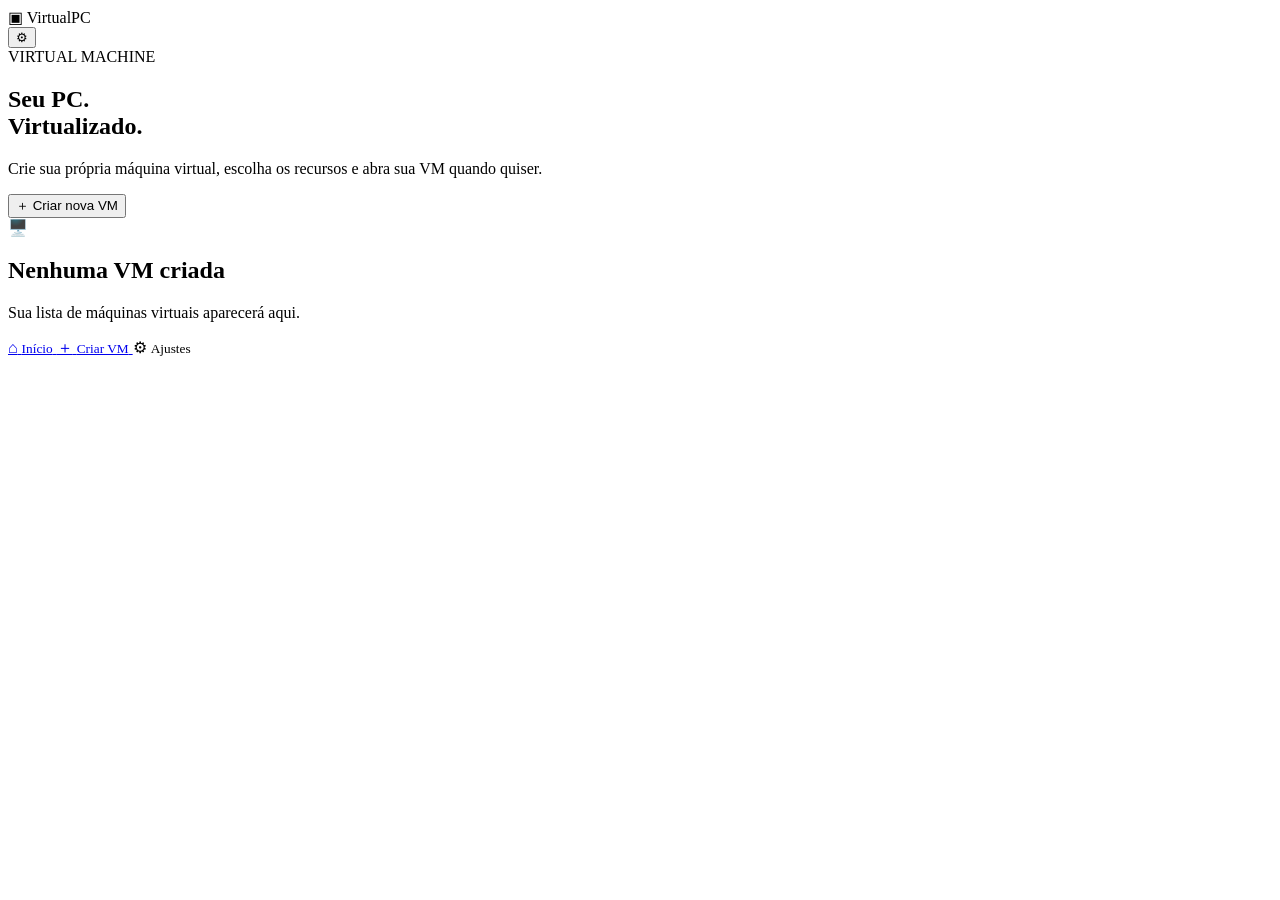
<file: interface/index.html>
<!DOCTYPE html>
<html lang="pt-BR">
<head>
    <meta charset="UTF-8">
    <meta name="viewport" content="width=device-width, initial-scale=1.0">
    <title>VirtualPC</title>

    <link rel="stylesheet" href="css/style.css">
</head>

<body>

    <header class="topbar">
        <div class="logo">
            <span class="logo-icon">▣</span>
            <span>VirtualPC</span>
        </div>

        <button class="settings">⚙</button>
    </header>

    <main class="home">

        <section class="hero">
            <span class="badge">VIRTUAL MACHINE</span>

            <h1>Seu PC.<br><span>Virtualizado.</span></h1>

            <p>
                Crie sua própria máquina virtual,
                escolha os recursos e abra sua VM
                quando quiser.
            </p>

            <button class="create-button"
                    onclick="window.location.href='criar-vm.html'">

                <span>＋</span>
                Criar nova VM

            </button>
        </section>

        <section class="empty-card">

            <div class="computer-icon">
                🖥️
            </div>

            <h2>Nenhuma VM criada</h2>

            <p>
                Sua lista de máquinas virtuais
                aparecerá aqui.
            </p>

        </section>

    </main>

    <nav class="bottom-nav">

        <a class="nav-item active" href="index.html">
            <span>⌂</span>
            <small>Início</small>
        </a>

        <a class="nav-item" href="criar-vm.html">
            <span>＋</span>
            <small>Criar VM</small>
        </a>

        <a class="nav-item">
            <span>⚙</span>
            <small>Ajustes</small>
        </a>

    </nav>

</body>
</html>
</file>
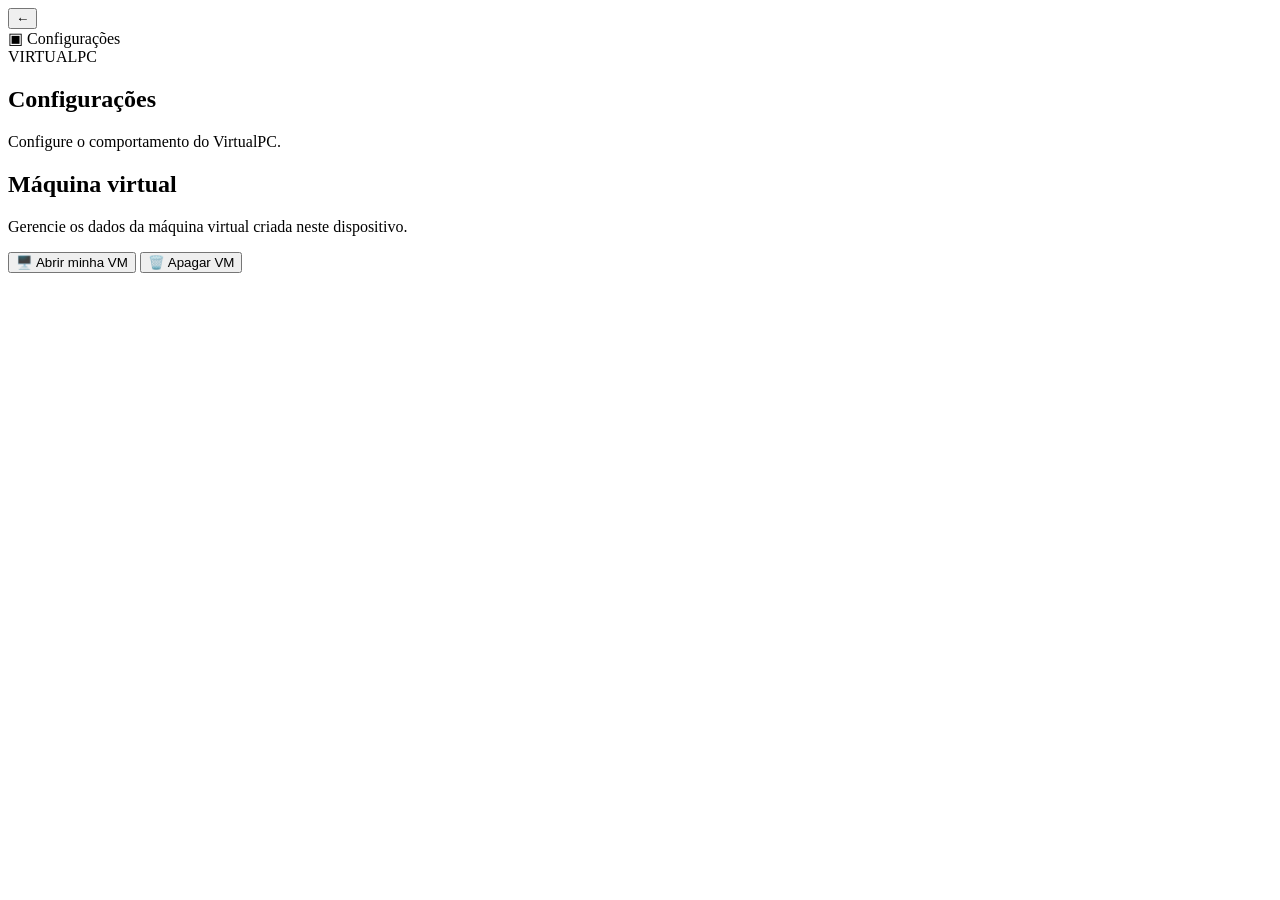
<file: interface/configuracoes.html>
<!DOCTYPE html>
<html lang="pt-BR">

<head>

    <meta charset="UTF-8">

    <meta
        name="viewport"
        content="width=device-width, initial-scale=1.0">

    <title>Configurações - VirtualPC</title>

    <link
        rel="stylesheet"
        href="css/style.css">

</head>

<body>

<header class="topbar">

    <button
        class="back"
        onclick="history.back()">

        ←

    </button>

    <div class="logo">

        <span class="logo-icon">▣</span>

        <span>Configurações</span>

    </div>

    <div class="header-space"></div>

</header>


<main class="create-page">

    <section class="page-title">

        <span class="badge">
            VIRTUALPC
        </span>

        <h1>Configurações</h1>

        <p>
            Configure o comportamento do VirtualPC.
        </p>

    </section>


    <section class="form-card">

        <h2>Máquina virtual</h2>

        <p class="config-description">
            Gerencie os dados da máquina virtual
            criada neste dispositivo.
        </p>

        <button
            class="create-button full"
            onclick="abrirMinhaVM()">

            🖥️ Abrir minha VM

        </button>

        <button
            class="delete-button"
            onclick="limparVM()">

            🗑️ Apagar VM

        </button>

    </section>

</main>


<script src="js/app.js"></script>

</body>

</html>
</file>
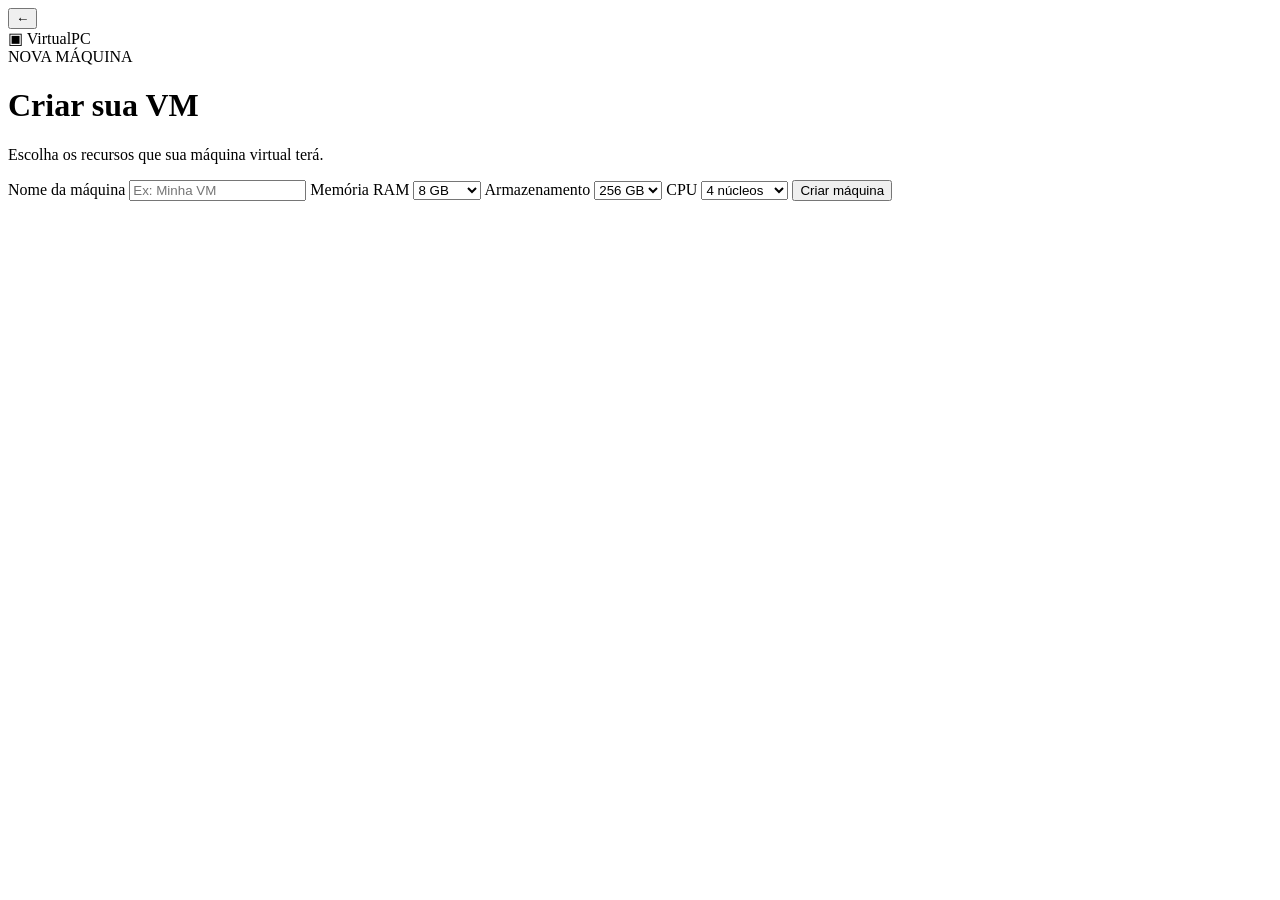
<file: interface/criar-vm.html>
<!DOCTYPE html>
<html lang="pt-BR">
<head>
    <meta charset="UTF-8">
    <meta name="viewport" content="width=device-width, initial-scale=1.0">

    <title>Criar VM - VirtualPC</title>

    <link rel="stylesheet" href="css/style.css">
</head>

<body>

    <header class="topbar">

        <button class="back"
                onclick="window.location.href='index.html'">
            ←
        </button>

        <div class="logo">
            <span class="logo-icon">▣</span>
            <span>VirtualPC</span>
        </div>

        <div class="header-space"></div>

    </header>

    <main class="create-page">

        <div class="page-title">

            <span class="badge">NOVA MÁQUINA</span>

            <h1>Criar sua VM</h1>

            <p>
                Escolha os recursos que sua máquina virtual
                terá.
            </p>

        </div>

        <section class="form-card">

            <label>Nome da máquina</label>

            <input
                type="text"
                placeholder="Ex: Minha VM"
                id="vmName"
            >

            <label>Memória RAM</label>

            <select id="ram">

                <option value="2">2 GB</option>
                <option value="4">4 GB</option>
                <option value="8" selected>8 GB</option>
                <option value="16">16 GB</option>
                <option value="32">32 GB</option>
                <option value="64">64 GB</option>
                <option value="128">128 GB</option>
                <option value="256">256 GB</option>
                <option value="512">512 GB</option>

            </select>

            <label>Armazenamento</label>

            <select id="storage">

                <option value="32">32 GB</option>
                <option value="64">64 GB</option>
                <option value="128">128 GB</option>
                <option value="256" selected>256 GB</option>
                <option value="512">512 GB</option>
                <option value="1024">1 TB</option>
                <option value="2048">2 TB</option>

            </select>

            <label>CPU</label>

            <select id="cpu">

                <option value="2">2 núcleos</option>
                <option value="4" selected>4 núcleos</option>
                <option value="6">6 núcleos</option>
                <option value="8">8 núcleos</option>
                <option value="12">12 núcleos</option>
                <option value="16">16 núcleos</option>

            </select>

            <button class="create-button full"
                    onclick="criarVM()">

                Criar máquina

            </button>

        </section>

    </main>

    <script>

        function criarVM() {

            const nome =
                document.getElementById("vmName").value;

            const ram =
                document.getElementById("ram").value;

            const storage =
                document.getElementById("storage").value;

            const cpu =
                document.getElementById("cpu").value;

            if (!nome.trim()) {

                alert("Digite um nome para sua VM.");

                return;

            }

            const vm = {

                nome: nome,
                ram: ram,
                storage: storage,
                cpu: cpu

            };

            localStorage.setItem(
                "virtualPC_vm",
                JSON.stringify(vm)
            );

            alert("VM criada com sucesso!");

            window.location.href = "index.html";
        }

    </script>

</body>
</html>
</file>
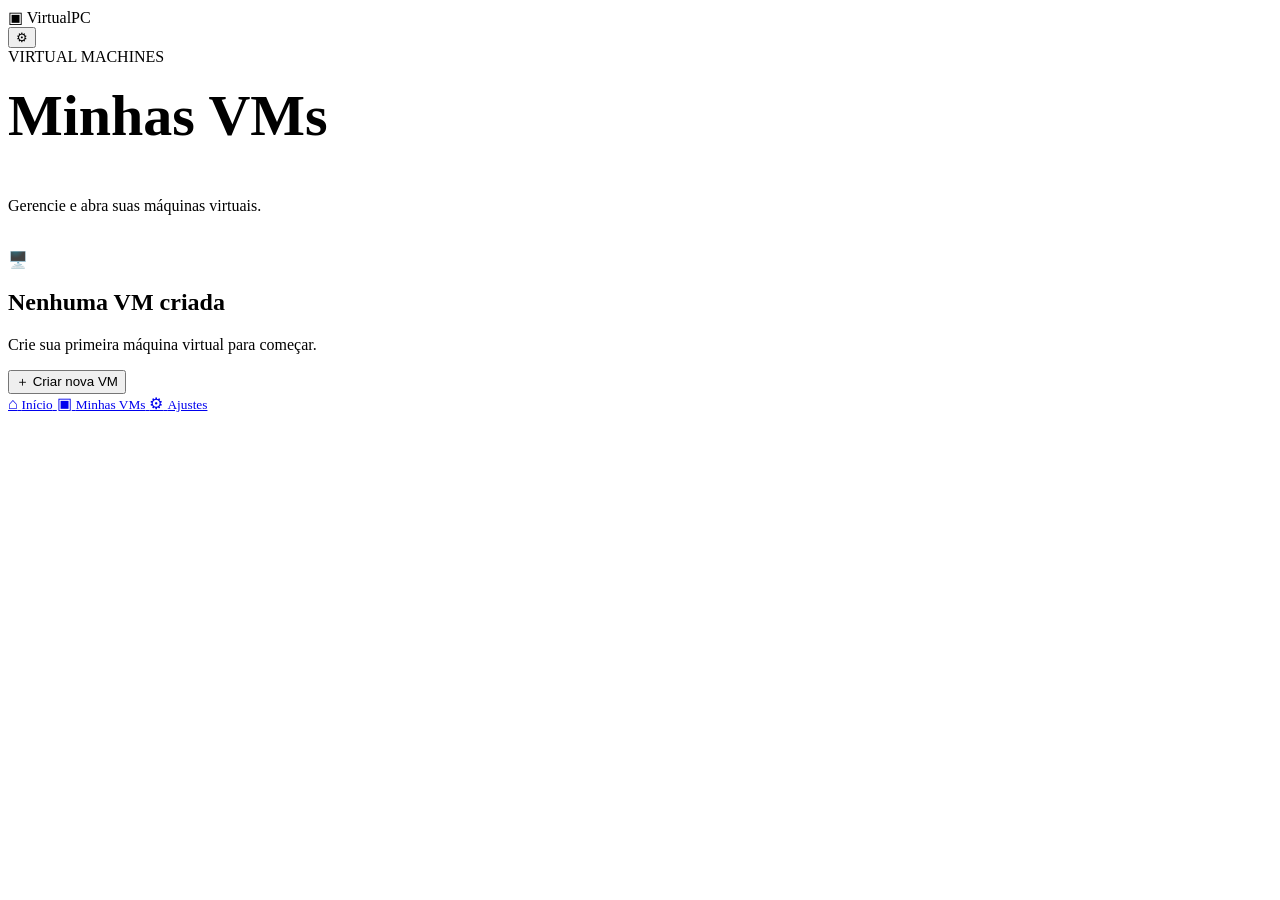
<file: interface/minhas-vms.html>
<!DOCTYPE html>
<html lang="pt-BR">
<head>
    <meta charset="UTF-8">
    <meta name="viewport" content="width=device-width, initial-scale=1.0">
    <title>Minhas VMs - VirtualPC</title>

    <link rel="stylesheet" href="css/style.css">
    <link rel="stylesheet" href="css/home.css">
</head>

<body>

<header class="topbar">

    <div class="logo">
        <span class="logo-icon">▣</span>
        <span>VirtualPC</span>
    </div>

    <button class="settings">⚙</button>

</header>

<main class="home">

    <section class="page-title">

        <span class="badge">VIRTUAL MACHINES</span>

        <h1>Minhas VMs</h1>

        <p>
            Gerencie e abra suas máquinas virtuais.
        </p>

    </section>

    <section id="vmContainer" class="vm-container">

        <!-- As VMs serão carregadas aqui -->

    </section>

    <button
        class="create-button"
        onclick="window.location.href='criar-vm.html'">

        <span>＋</span>
        Criar nova VM

    </button>

</main>

<nav class="bottom-nav">

    <a class="nav-item" href="index.html">
        <span>⌂</span>
        <small>Início</small>
    </a>

    <a class="nav-item active" href="minhas-vms.html">
        <span>▣</span>
        <small>Minhas VMs</small>
    </a>

    <a class="nav-item" href="#">
        <span>⚙</span>
        <small>Ajustes</small>
    </a>

</nav>

<script>

function carregarVMs() {

    const container =
        document.getElementById("vmContainer");

    const dados =
        localStorage.getItem("virtualPC_vm");

    if (!dados) {

        container.innerHTML = `
            <div class="empty-card">

                <div class="computer-icon">
                    🖥️
                </div>

                <h2>Nenhuma VM criada</h2>

                <p>
                    Crie sua primeira máquina virtual
                    para começar.
                </p>

            </div>
        `;

        return;
    }

    const vm = JSON.parse(dados);

    container.innerHTML = `

        <div class="vm-card">

            <div class="vm-card-top">

                <div class="vm-icon">
                    🖥️
                </div>

                <div>
                    <h2>${vm.nome}</h2>

                    <span class="vm-status">
                        ● Desligada
                    </span>
                </div>

            </div>

            <div class="vm-specs">

                <div>
                    <small>RAM</small>
                    <strong>${vm.ram} GB</strong>
                </div>

                <div>
                    <small>CPU</small>
                    <strong>${vm.cpu} núcleos</strong>
                </div>

                <div>
                    <small>DISCO</small>
                    <strong>${vm.storage} GB</strong>
                </div>

            </div>

            <button
                class="open-vm-button"
                onclick="abrirVM()">

                ▶ Abrir VM

            </button>

        </div>

    `;
}

function abrirVM() {

    window.location.href = "vm.html";

}

carregarVMs();

</script>

</body>
</html>
</file>
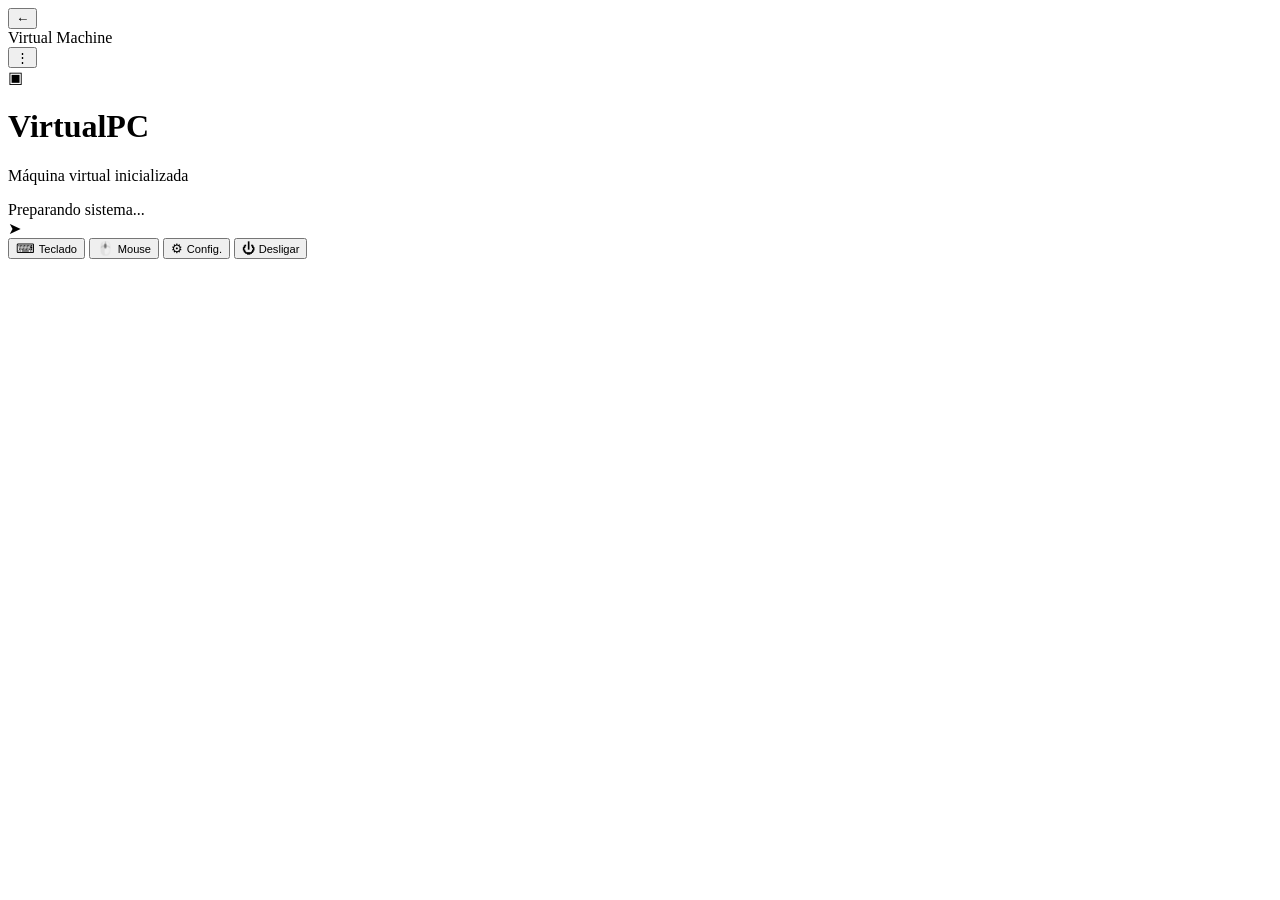
<file: interface/vm.html>
<!DOCTYPE html>
<html lang="pt-BR">

<head>

    <meta charset="UTF-8">

    <meta
        name="viewport"
        content="width=device-width, initial-scale=1.0">

    <title>VM - VirtualPC</title>

    <link
        rel="stylesheet"
        href="css/style.css">

</head>

<body class="vm-body">

<header class="vm-topbar">

    <button
        class="back"
        onclick="window.location.href='minhas-vms.html'">

        ←

    </button>

    <div class="vm-title">

        <span class="vm-dot"></span>

        <span id="vmName">
            Virtual Machine
        </span>

    </div>

    <button
        class="vm-menu">

        ⋮

    </button>

</header>


<main class="vm-workspace">

    <div class="vm-display">

        <div class="vm-display-content">

            <div class="vm-logo">
                ▣
            </div>

            <h1>VirtualPC</h1>

            <p>
                Máquina virtual inicializada
            </p>

            <span class="boot-text">
                Preparando sistema...
            </span>

        </div>

        <!-- Cursor virtual futuramente -->

        <div
            id="virtualCursor"
            class="virtual-cursor">

            ➤

        </div>

    </div>

</main>


<div class="vm-toolbar">

    <button>
        ⌨
        <small>Teclado</small>
    </button>

    <button>
        🖱️
        <small>Mouse</small>
    </button>

    <button>
        ⚙
        <small>Config.</small>
    </button>

    <button>
        ⏻
        <small>Desligar</small>
    </button>

</div>


<script>

const dados =
    localStorage.getItem("virtualPC_vm");

if (dados) {

    const vm = JSON.parse(dados);

    document.getElementById("vmName")
        .textContent = vm.nome;

}

</script>

</body>
</html>
</file>
<file: interface/css/style.css>
{`* {
    box-sizing: border-box;
    margin: 0;
    padding: 0;
}

body {
    font-family: Arial, Helvetica, sans-serif;
    background: #080b10;
    color: #ffffff;
    min-height: 100vh;
}

.topbar {
    height: 72px;
    display: flex;
    align-items: center;
    justify-content: space-between;
    padding: 0 28px;
    border-bottom: 1px solid #1d232c;
    background: #0b0f15;
}

.logo {
    display: flex;
    align-items: center;
    gap: 10px;
    font-size: 20px;
    font-weight: 700;
}

.logo-icon {
    width: 34px;
    height: 34px;
    display: flex;
    align-items: center;
    justify-content: center;
    border-radius: 9px;
    background: #1677ff;
    font-size: 17px;
}

.settings,
.back {
    border: none;
    background: transparent;
    color: #ffffff;
    font-size: 24px;
    cursor: pointer;
}

.back {
    font-size: 28px;
}

.header-space {
    width: 30px;
}

.home,
.create-page {
    width: min(900px, calc(100% - 40px));
    margin: auto;
}

.home {
    padding: 70px 0 120px;
}

.hero {
    margin-bottom: 45px;
}

.badge {
    display: inline-block;
    padding: 7px 12px;
    border-radius: 20px;
    background: #10294a;
    color: #4da0ff;
    font-size: 11px;
    font-weight: bold;
    letter-spacing: 1.2px;
}

.hero h1 {
    margin-top: 18px;
    font-size: clamp(42px, 7vw, 72px);
    line-height: 1.02;
}

.hero h1 span {
    color: #2385ff;
}

.hero p,
.page-title p {
    margin-top: 18px;
    max-width: 560px;
    color: #8e98a8;
    line-height: 1.6;
    font-size: 16px;
}

.create-button {
    margin-top: 28px;
    border: none;
    border-radius: 12px;
    padding: 15px 23px;
    background: #1677ff;
    color: white;
    font-size: 15px;
    font-weight: bold;
    cursor: pointer;
    transition: .2s;
}

.create-button:hover {
    transform: translateY(-2px);
    background: #2d8aff;
}

.create-button span {
    font-size: 20px;
    margin-right: 6px;
}

.empty-card,
.form-card {
    background: #0d1219;
    border: 1px solid #1d2632;
    border-radius: 18px;
}

.empty-card {
    padding: 60px 25px;
    text-align: center;
}

.computer-icon {
    font-size: 50px;
    margin-bottom: 18px;
}

.empty-card h2 {
    font-size: 20px;
}

.empty-card p {
    color: #747f90;
    margin-top: 10px;
}

.bottom-nav {
    position: fixed;
    bottom: 0;
    left: 0;
    right: 0;
    height: 72px;
    display: flex;
    justify-content: center;
    gap: 60px;
    background: #0b0f15;
    border-top: 1px solid #1d232c;
}

.nav-item {
    min-width: 70px;
    display: flex;
    flex-direction: column;
    align-items: center;
    justify-content: center;
    gap: 4px;
    color: #697383;
    text-decoration: none;
}

.nav-item span {
    font-size: 21px;
}

.nav-item small {
    font-size: 11px;
}

.nav-item.active {
    color: #2685ff;
}

.create-page {
    padding: 55px 0 80px;
}

.page-title h1 {
    margin-top: 18px;
    font-size: 42px;
}

.form-card {
    margin-top: 35px;
    padding: 30px;
}

.form-card label {
    display: block;
    margin-bottom: 9px;
    margin-top: 22px;
    color: #c8d0dc;
    font-size: 14px;
    font-weight: 600;
}

.form-card label:first-child {
    margin-top: 0;
}

.form-card input,
.form-card select {
    width: 100%;
    height: 50px;
    border: 1px solid #263140;
    border-radius: 10px;
    outline: none;
    padding: 0 15px;
    background: #080c12;
    color: #ffffff;
    font-size: 15px;
}

.form-card input:focus,
.form-card select:focus {
    border-color: #1677ff;
}

.full {
    width: 100%;
}

/* =========================================================
   TELA DA VM
   ========================================================= */

.vm-body {
    overflow: hidden;
    background: #05070a;
}

.vm-topbar {
    height: 64px;
    display: flex;
    align-items: center;
    justify-content: space-between;
    padding: 0 18px;
    background: #0b0f15;
    border-bottom: 1px solid #1c2530;
}

.vm-title {
    display: flex;
    align-items: center;
    gap: 9px;
    font-weight: 600;
}

.vm-dot {
    width: 8px;
    height: 8px;
    border-radius: 50%;
    background: #28c76f;
    box-shadow: 0 0 10px #28c76f;
}

.vm-menu {
    border: none;
    background: transparent;
    color: white;
    font-size: 25px;
    cursor: pointer;
}

.vm-workspace {
    height: calc(100vh - 136px);
    display: flex;
    align-items: center;
    justify-content: center;
    padding: 20px;
}

.vm-display {
    position: relative;
    width: 100%;
    max-width: 1100px;
    aspect-ratio: 16 / 9;
    background: #090d13;
    border: 1px solid #202a36;
    border-radius: 8px;
    overflow: hidden;
    box-shadow: 0 20px 70px rgba(0, 0, 0, 0.5);
}

.vm-display-content {
    position: absolute;
    inset: 0;
    display: flex;
    flex-direction: column;
    align-items: center;
    justify-content: center;
    text-align: center;
}

.vm-logo {
    width: 70px;
    height: 70px;
    display: flex;
    align-items: center;
    justify-content: center;
    border-radius: 18px;
    background: #1677ff;
    font-size: 32px;
    margin-bottom: 18px;
}

.vm-display-content h1 {
    font-size: 28px;
}

.vm-display-content p {
    margin-top: 8px;
    color: #778394;
}

.boot-text {
    margin-top: 20px;
    color: #3c8cff;
    font-size: 13px;
}

.virtual-cursor {
    position: absolute;
    left: 50%;
    top: 50%;
    font-size: 27px;
    color: white;
    filter: drop-shadow(0 2px 3px black);
    pointer-events: none;
}

.vm-toolbar {
    height: 72px;
    display: flex;
    justify-content: center;
    gap: 25px;
    background: #0b0f15;
    border-top: 1px solid #1c2530;
}

.vm-toolbar button {
    min-width: 65px;
    border: none;
    background: transparent;
    color: #aab4c2;
    cursor: pointer;
    display: flex;
    flex-direction: column;
    align-items: center;
    justify-content: center;
    gap: 4px;
}

.vm-toolbar button:hover {
    color: #2685ff;
}

.vm-toolbar small {
    font-size: 10px;
}

@media (max-width: 600px) {

    .topbar {
        padding: 0 18px;
    }

    .home,
    .create-page {
        width: calc(100% - 28px);
    }

    .home {
        padding-top: 45px;
    }

    .hero h1 {
        font-size: 45px;
    }

    .form-card {
        padding: 22px;
    }

    .bottom-nav {
        gap: 25px;
    }

    .vm-workspace {
        height: calc(100vh - 136px);
        padding: 8px;
    }

    .vm-display {
        width: 100%;
        aspect-ratio: 16 / 10;
    }

    .vm-toolbar {
        gap: 8px;
    }
}`}
</file>
<file: interface/css/home.css>
.page-title {
    margin-bottom: 35px;
}

.page-title h1 {
    margin-top: 16px;
    font-size: clamp(36px, 6vw, 58px);
}

.vm-container {
    display: flex;
    flex-direction: column;
    gap: 18px;
}

.vm-card {
    padding: 25px;
    border-radius: 18px;

    background: #0d1219;

    border: 1px solid #1d2632;

    transition: 0.2s;
}

.vm-card:hover {
    border-color: #24558c;
    transform: translateY(-2px);
}

.vm-card-top {
    display: flex;
    align-items: center;
    gap: 15px;
}

.vm-icon {
    width: 52px;
    height: 52px;

    display: flex;
    align-items: center;
    justify-content: center;

    border-radius: 13px;

    background: #10294a;

    font-size: 25px;
}

.vm-card h2 {
    font-size: 19px;
}

.vm-status {
    display: block;

    margin-top: 5px;

    color: #6d7888;

    font-size: 12px;
}

.vm-specs {
    display: grid;

    grid-template-columns:
        repeat(3, 1fr);

    gap: 12px;

    margin-top: 25px;
}

.vm-specs div {
    padding: 14px;

    border-radius: 10px;

    background: #080c12;

    border: 1px solid #18212c;
}

.vm-specs small {
    display: block;

    color: #697585;

    font-size: 10px;

    margin-bottom: 5px;
}

.vm-specs strong {
    font-size: 14px;
}

.open-vm-button {
    width: 100%;

    margin-top: 20px;

    height: 48px;

    border: none;

    border-radius: 10px;

    background: #1677ff;

    color: white;

    font-weight: bold;

    cursor: pointer;

    transition: 0.2s;
}

.open-vm-button:hover {
    background: #2d8aff;
}

@media (max-width: 600px) {

    .vm-card {
        padding: 20px;
    }

    .vm-specs {
        grid-template-columns: 1fr;
    }

}
</file>
